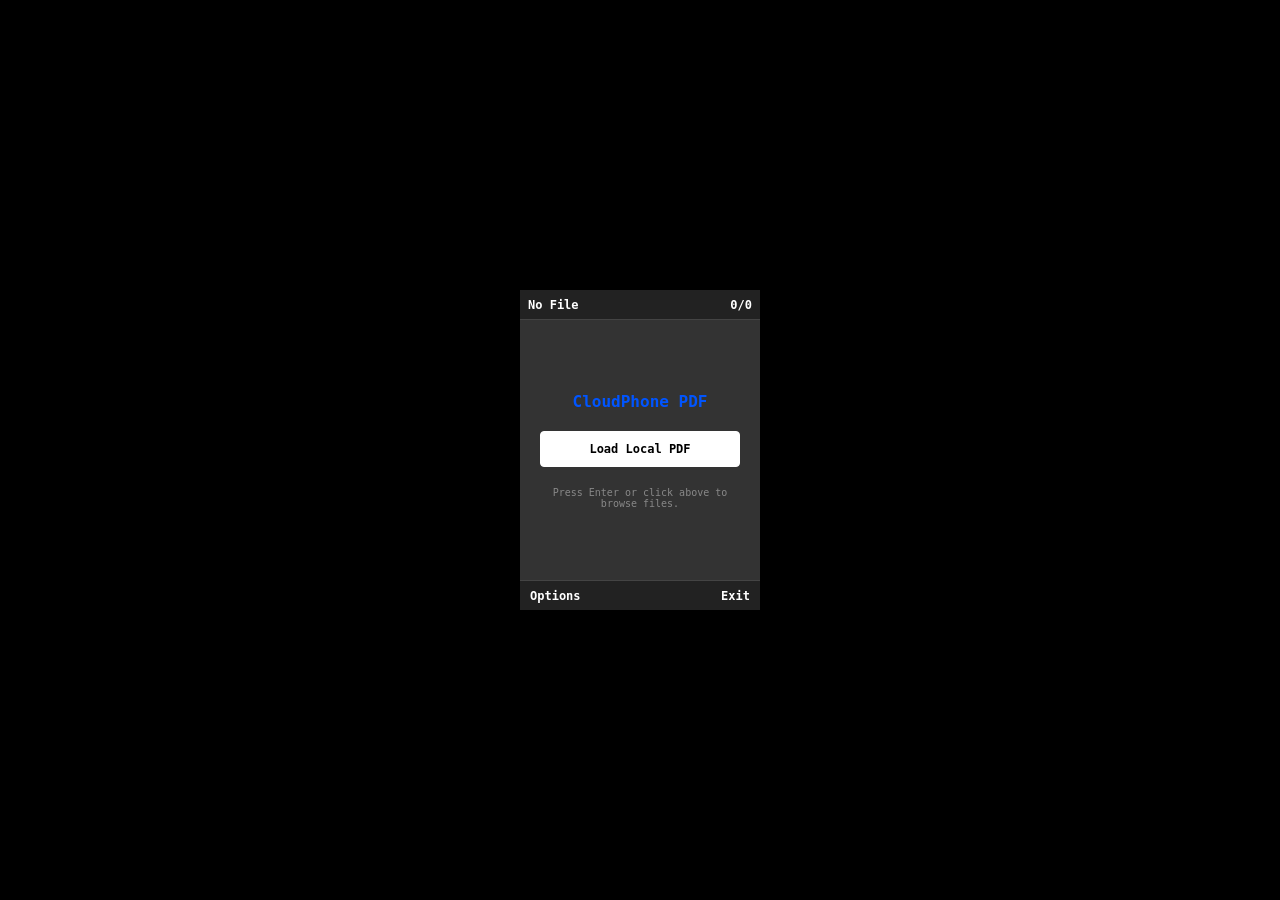
<file: index.html>
<!DOCTYPE html>
<html lang="en">
<head>
  <meta charset="UTF-8">
  <meta name="viewport" content="width=240, height=320, initial-scale=1.0, maximum-scale=1.0, user-scalable=no">
  <title>PDF Viewer</title>
  <link rel="stylesheet" href="styles.css">
</head>
<body>
  <div class="phone-screen" tabindex="-1">
    <!-- Header/Top Bar -->
    <header class="top-bar">
      <span id="file-name" class="truncate">No File</span>
      <span id="page-info">0/0</span>
    </header>

    <!-- Viewer Area -->
    <main class="viewer-area" id="viewer-area">
      <div id="startup-screen" class="startup-container">
        <p class="startup-title">CloudPhone PDF</p>
        <label for="startup-file-picker" class="selector-box active" id="lbl-local-file">
          Load Local PDF
          <input type="file" id="startup-file-picker" accept="application/pdf" style="display: none;">
        </label>
        <p class="help-text">Press Enter or click above to browse files.</p>
      </div>

      <div id="canvas-container" class="hidden">
        <canvas id="pdf-canvas"></canvas>
      </div>
    </main>

    <!-- Menu Overlay -->
    <div id="menu-overlay" class="menu-overlay hidden" tabindex="-1">
      <div class="menu-title">Options</div>
      <ul class="menu-list" id="menu-list">
        <label class="menu-item selected" data-action="open-file" for="menu-file-picker" style="display: block;">
          Open Local PDF
          <input type="file" id="menu-file-picker" accept="application/pdf" style="display: none;">
        </label>
        <li class="menu-item" data-action="help">Help</li>
        <li class="menu-item" data-action="about">About</li>
        <li class="menu-item" data-action="settings">Settings</li>
      </ul>
    </div>

    <!-- Softkey / Bottom Bar -->
    <footer class="bottom-bar" tabindex="-1">
      <span id="softkey-left">Options</span>
      <span id="softkey-right">Exit</span>
    </footer>
  </div>

  <!-- LOAD LEGACY BUNDLES FIRST -->
  <script src="./pdf.min.js"></script>
  <script src="app.js"></script>
</body>
</html>
</file>
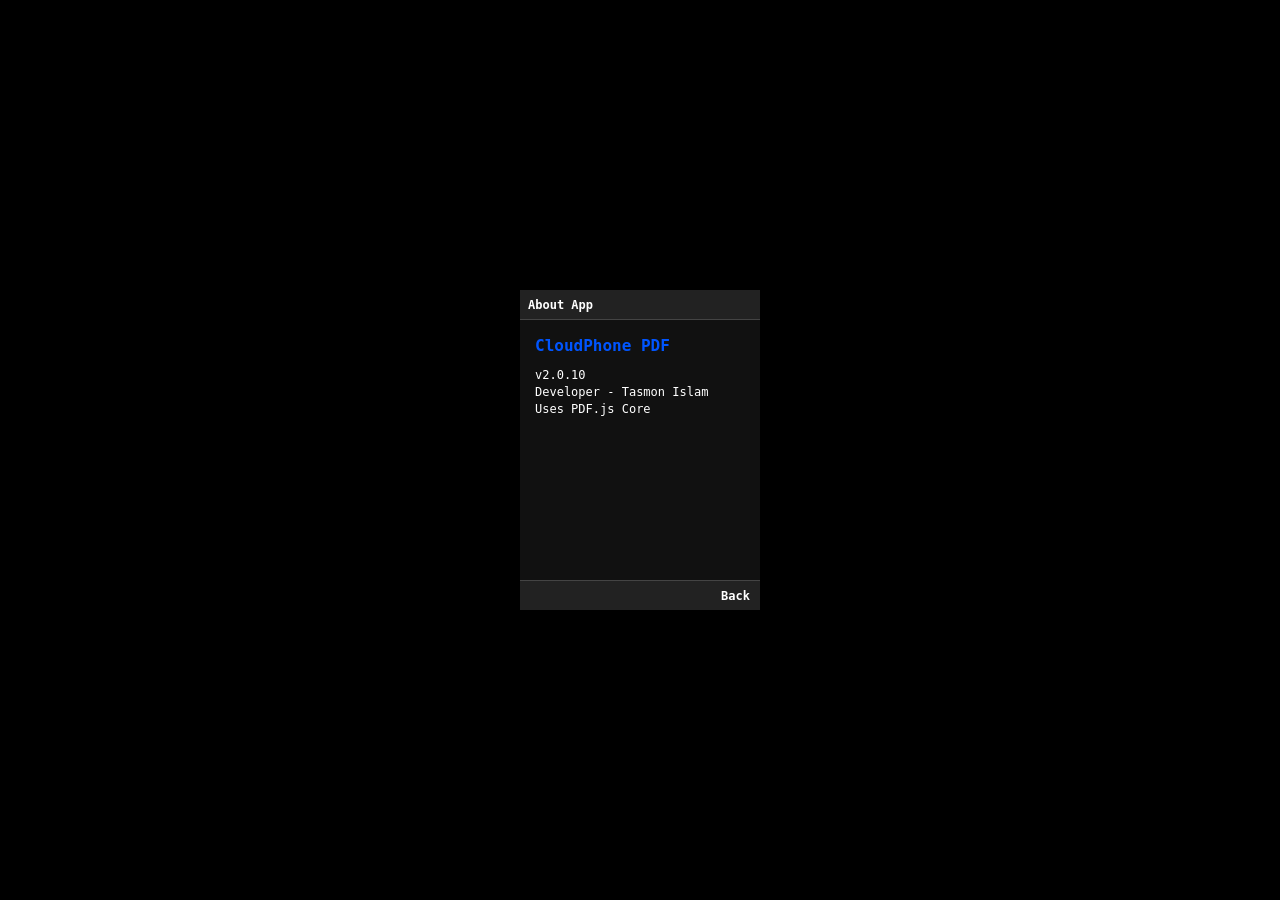
<file: about.html>
<!DOCTYPE html>
<html lang="en">
<head>
  <meta charset="UTF-8">
  <meta name="viewport" content="width=240, height=320, initial-scale=1.0, maximum-scale=1.0, user-scalable=no">
  <title>About</title>
  <link rel="stylesheet" href="styles.css">
</head>
<body>
  <div class="phone-screen">
    <header class="top-bar">
      <span>About App</span>
      <span></span>
    </header>

    <main class="placeholder-content">
      <h1>CloudPhone PDF</h1>
      <p>v2.0.10</p>
      <p>Developer - Tasmon Islam</p>
      <p>Uses PDF.js Core</p>
    </main>

    <footer class="bottom-bar">
      <span></span>
      <span id="softkey-right">Back</span>
    </footer>
  </div>

  <script>
    window.addEventListener('keydown', (e) => {
      if (e.key === 'SoftRight' || e.key === 'F2' || e.key === 'Backspace' || e.key === 'Escape') {
        e.preventDefault();
        window.location.href = 'index.html';
      }
    });
  </script>
</body>
</html>
</file>
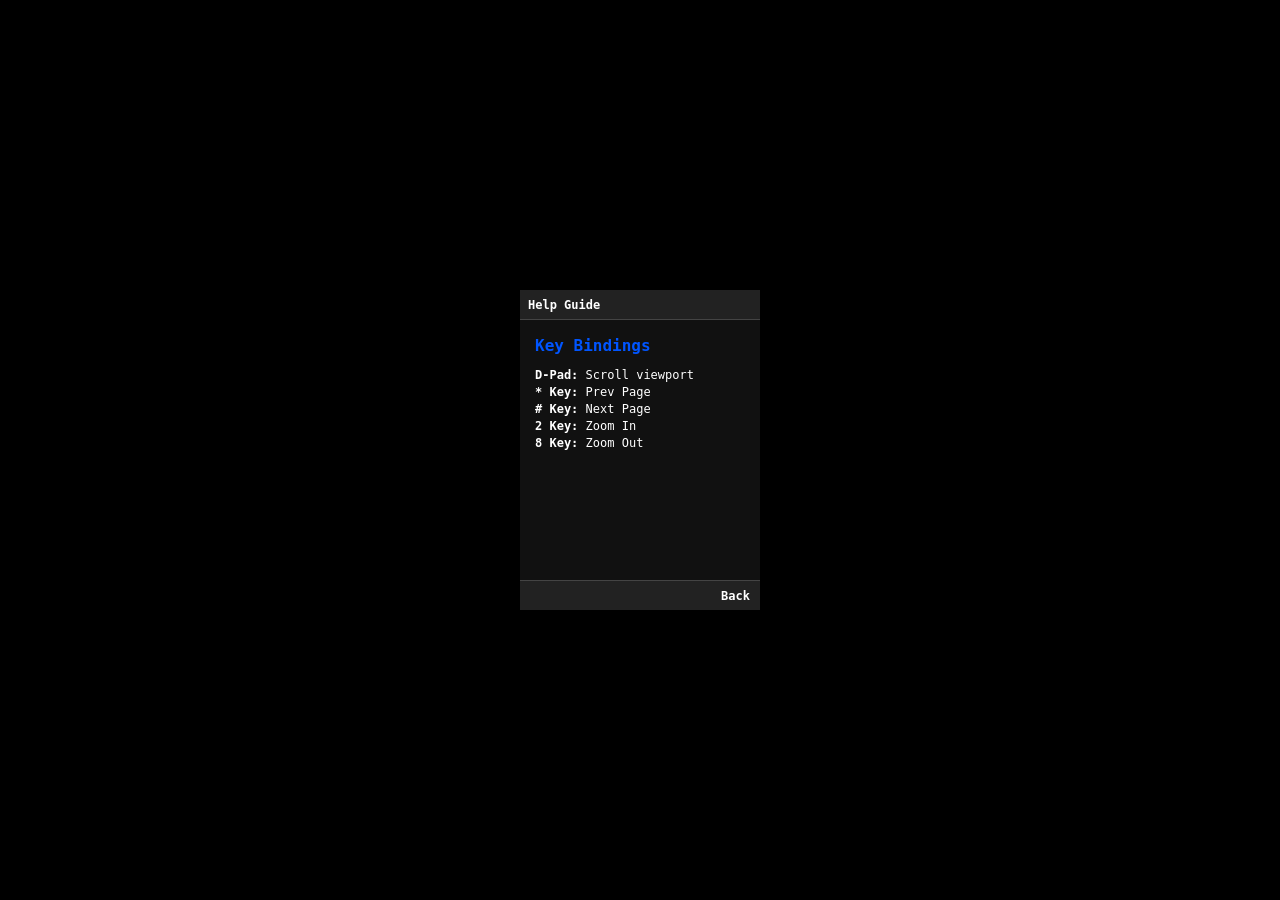
<file: help.html>
<!DOCTYPE html>
<html lang="en">
<head>
  <meta charset="UTF-8">
  <meta name="viewport" content="width=240, height=320, initial-scale=1.0, maximum-scale=1.0, user-scalable=no">
  <title>Help</title>
  <link rel="stylesheet" href="styles.css">
</head>
<body>
  <div class="phone-screen">
    <header class="top-bar">
      <span>Help Guide</span>
      <span></span>
    </header>

    <main class="placeholder-content">
      <h1>Key Bindings</h1>
      <p><b>D-Pad:</b> Scroll viewport</p>
      <p><b>* Key:</b> Prev Page</p>
      <p><b># Key:</b> Next Page</p>
      <p><b>2 Key:</b> Zoom In</p>
      <p><b>8 Key:</b> Zoom Out</p>
    </main>

    <footer class="bottom-bar">
      <span></span>
      <span id="softkey-right">Back</span>
    </footer>
  </div>

  <script>
    window.addEventListener('keydown', (e) => {
      if (e.key === 'SoftRight' || e.key === 'F2' || e.key === 'Backspace' || e.key === 'Escape') {
        e.preventDefault();
        window.location.href = 'index.html';
      }
    });
  </script>
</body>
</html>
</file>
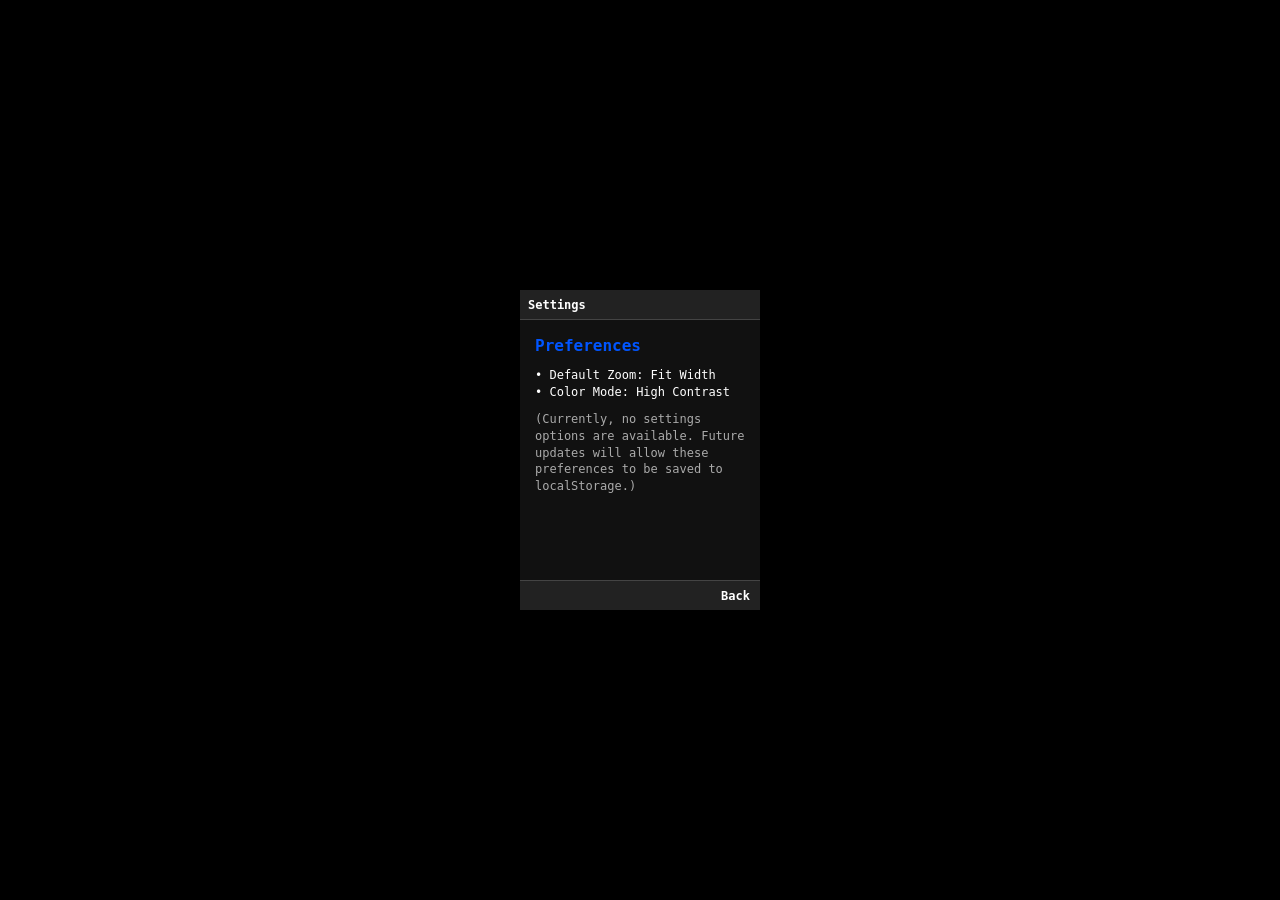
<file: settings.html>
<!DOCTYPE html>
<html lang="en">
<head>
  <meta charset="UTF-8">
  <meta name="viewport" content="width=240, height=320, initial-scale=1.0, maximum-scale=1.0, user-scalable=no">
  <title>Settings</title>
  <link rel="stylesheet" href="styles.css">
</head>
<body>
  <div class="phone-screen">
    <header class="top-bar">
      <span>Settings</span>
      <span></span>
    </header>

    <main class="placeholder-content">
      <h1>Preferences</h1>
      <p>• Default Zoom: Fit Width</p>
      <p>• Color Mode: High Contrast</p>
      <p style="margin-top:10px; color:#aaa;">(Currently, no settings options are available.
        Future updates will allow these preferences to be saved to localStorage.)</p>
    </main>

    <footer class="bottom-bar">
      <span></span>
      <span id="softkey-right">Back</span>
    </footer>
  </div>

  <script>
    window.addEventListener('keydown', (e) => {
      if (e.key === 'SoftRight' || e.key === 'F2' || e.key === 'Backspace' || e.key === 'Escape') {
        e.preventDefault();
        window.location.href = 'index.html';
      }
    });
  </script>
</body>
</html>
</file>
<file: styles.css>
/* Reset and Font Setup for Feature Phone Screens */
* {
  box-sizing: border-box;
  margin: 0;
  padding: 0;
}

body {
  background-color: #000;
  font-family: monospace, sans-serif;
  font-size: 12px;
  color: #fff;
  display: flex;
  justify-content: center;
  align-items: center;
  height: 100vh;
  overflow: hidden;
}

/* Fixed Feature Phone Viewport */
.phone-screen {
  width: 240px;
  height: 320px;
  background-color: #111;
  position: relative;
  overflow: hidden;
  display: flex;
  flex-direction: column;
}

/* Header UI (30px) */
.top-bar {
  height: 30px;
  background-color: #222;
  border-bottom: 1px solid #444;
  display: flex;
  justify-content: space-between;
  align-items: center;
  padding: 0 8px;
  font-weight: bold;
}

.truncate {
  white-space: nowrap;
  overflow: hidden;
  text-overflow: ellipsis;
  max-width: 140px;
}

/* Viewer Area */
.viewer-area {
  height: 260px;
  width: 240px;
  overflow: hidden; 
  position: relative;
  background-color: #333;
}

/* Manual Virtual Canvas Panning */
#canvas-container {
  position: absolute;
  top: 0;
  left: 0;
}

#pdf-canvas {
  display: block;
}

/* Home / Launch Selector UI */
.startup-container {
  display: flex;
  flex-direction: column;
  justify-content: center;
  align-items: center;
  height: 100%;
  padding: 20px;
  text-align: center;
}

.startup-title {
  font-size: 16px;
  font-weight: bold;
  color: #0055ff;
  margin-bottom: 15px;
}

.selector-box {
  display: block;
  width: 100%;
  padding: 10px;
  margin: 5px 0;
  border: 1px solid #444;
  background-color: #222;
  color: #ccc;
  border-radius: 4px;
  cursor: pointer;
  text-decoration: none;
}

.selector-box.active {
  background-color: #fff;
  color: #000;
  border-color: #fff;
  font-weight: bold;
}

.help-text {
  font-size: 10px;
  color: #888;
  margin-top: 15px;
}

/* Bottom Bar / Softkeys (30px) */
.bottom-bar {
  height: 30px;
  background-color: #222;
  border-top: 1px solid #444;
  display: flex;
  justify-content: space-between;
  align-items: center;
  padding: 0 10px;
  font-weight: bold;
}

/* Overlay Menus */
.menu-overlay {
  position: absolute;
  top: 30px;
  left: 0;
  width: 240px;
  height: 260px;
  background-color: rgba(0, 0, 0, 0.95);
  display: flex;
  flex-direction: column;
  z-index: 10;
}

.menu-title {
  background-color: #0055ff;
  color: #fff;
  padding: 6px;
  text-align: center;
  font-weight: bold;
}

.menu-list {
  list-style: none;
  overflow-y: auto;
}

.menu-item {
  display: block;
  padding: 8px 12px;
  border-bottom: 1px solid #222;
  color: #ccc;
  cursor: pointer;
  font-family: inherit;
  font-size: inherit;
}

.menu-item.selected {
  background-color: #fff;
  color: #000;
  font-weight: bold;
}

.hidden {
  display: none !important;
}

/* Settings, Help & About Pages */
.placeholder-content {
  padding: 15px;
  height: 260px;
  overflow-y: auto;
  line-height: 1.4;
}

.placeholder-content h1 {
  font-size: 16px;
  margin-bottom: 10px;
  color: #0055ff;
}
</file>
